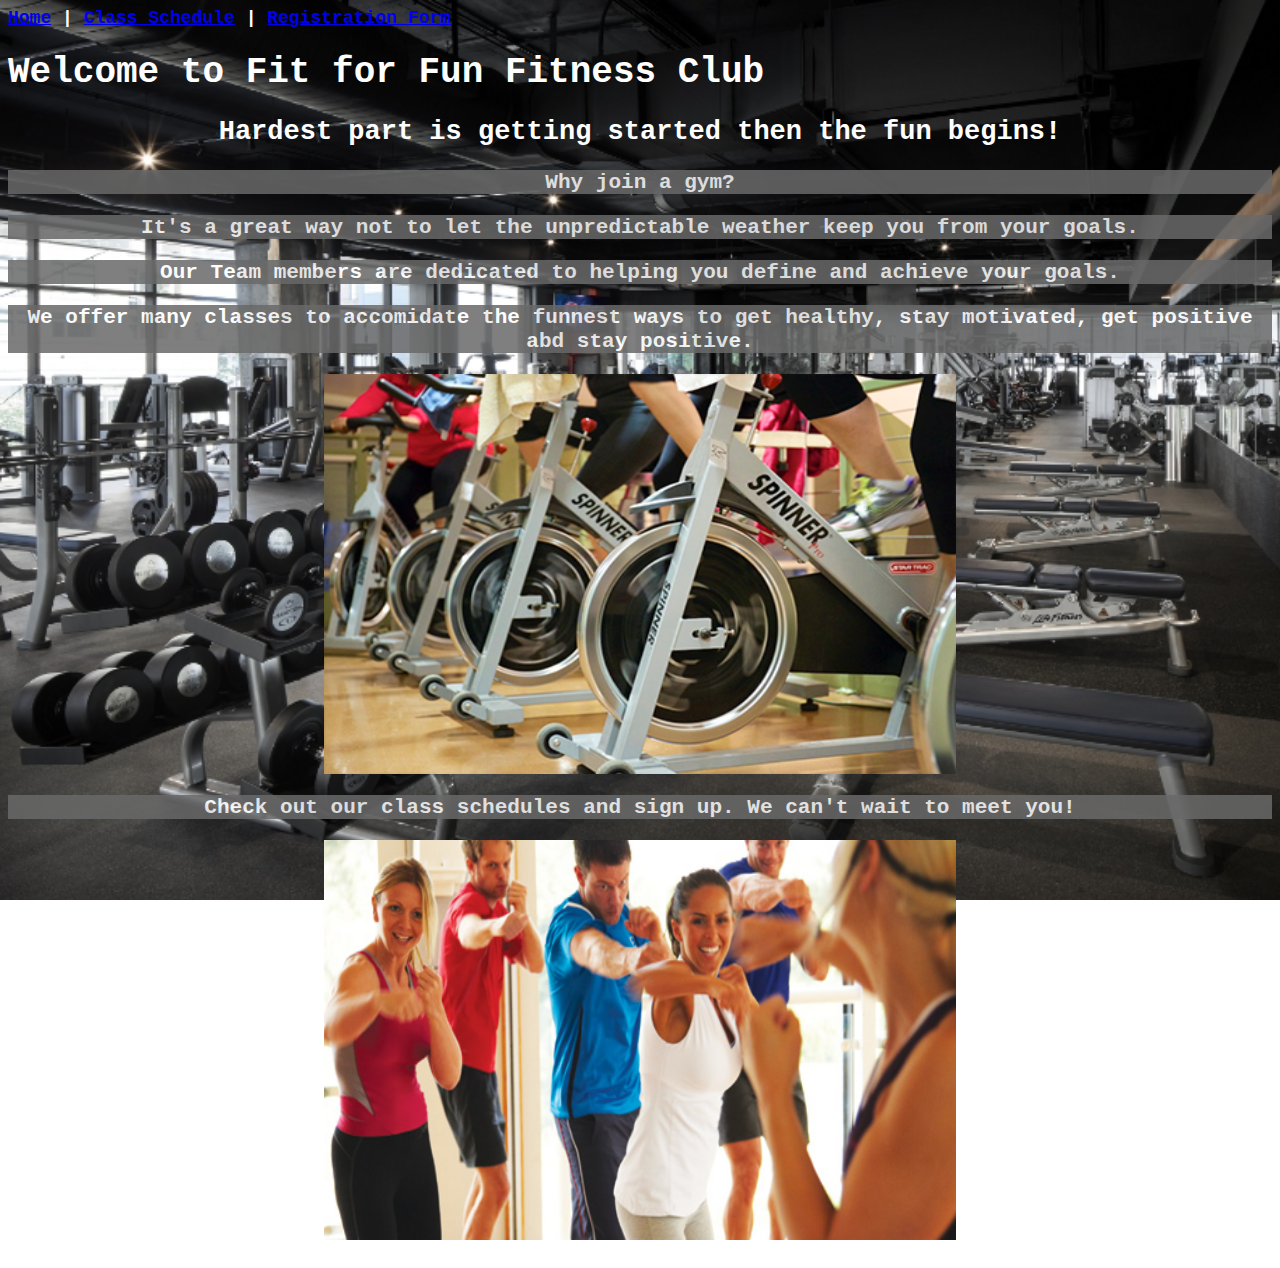
<file: index.html>
<!DOCTYPE html>
<html>
<head>
  <!--
    Author: Jessica Gilmore
    Date: June 24, 2021
    Project: A website fit for Fun Fitness Club -->
    <meta charset="utf-8">
    <title>Fit for Fun Fitness Club</title>
    <link href="style.css" rel="stylesheet"/>
</head>
<body>
  <a href="index.html">Home</a> |
  <a href="classes.html">Class Schedule</a> |
  <a href="info.html">Registration Form</a>

  <h1>Welcome to Fit for Fun Fitness Club</h1>
  <h2>Hardest part is getting started then the fun begins!</h2>
  <h3>Why join a gym?</h3>
  <h3>
    It's a great way not to let the unpredictable weather keep you from
    your goals.
  </h3>
  <h3>
    Our Team members are dedicated to helping you define and achieve your goals.
  </h3>
  <h3>
    We offer many classes to accomidate the funnest ways to get healthy,
    stay motivated, get positive abd stay positive.
  </h3>


  <img src="spin.jpg" alt="Spin" width="400" height="400">


  <h3>
    Check out our class schedules and sign up.
    We can't wait to meet you!
  </h3>


  <img src="combat.jpg" alt="combat" width="400" height="400">


  <footer>Fit for Fun Fitness Club &#169; 2021</footer>
</body>

</html>
</file>
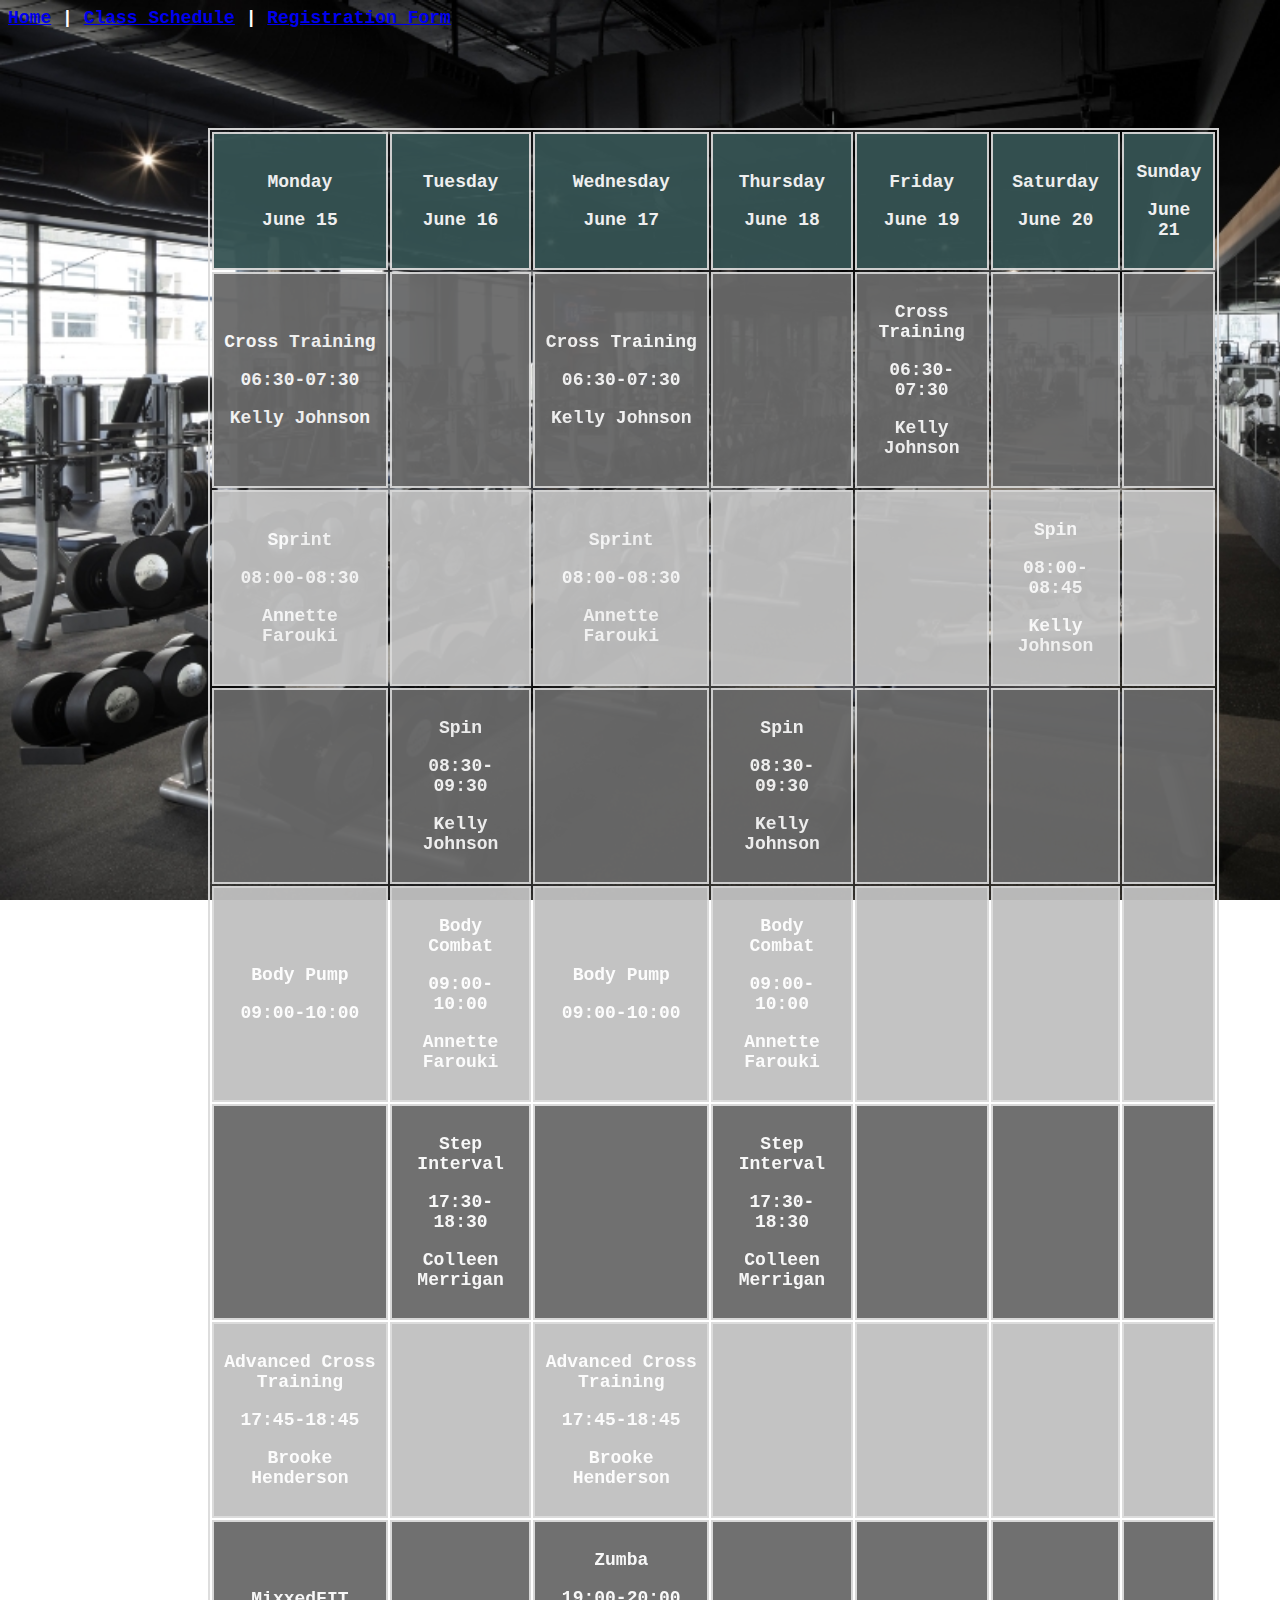
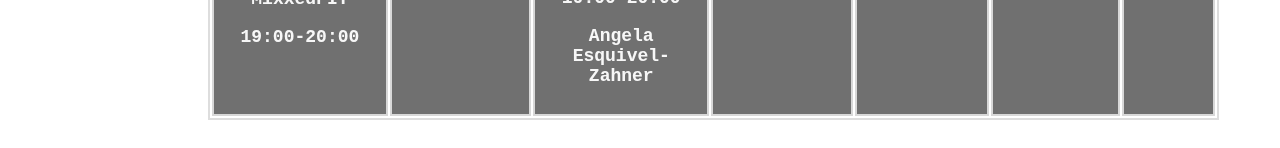
<file: classes.html>
<!DOCTYPE html>
<html>
<head>
  <!-- Class Schedule for Club
  Author: Jessica Gilmore
  Date: June 24, 2021 -->
  <meta charset="utf-8">
  <title>Class Schedule</title>
  <link href="style.css" rel="stylesheet"/>
</head>
  <body>
    <a href="index.html">Home</a> |
    <a href="classes.html">Class Schedule</a> |
    <a href="info.html">Registration Form</a>
      <table>
        <tr>
           <th>
              <p>Monday</p>
              <p>June 15</p>
           </th>
           <th>
              <p>Tuesday</p>
              <p>June 16</p>
           </th>
           <th>
              <p>Wednesday</p>
              <p>June 17</p>
           </th>
           <th>
             <p>Thursday</p>
             <p>June 18</p>
          </th>
          <th>
             <p>Friday</p>
             <p>June 19</p>
          </th>
          <th>
            <p>Saturday</p>
            <p>June 20</p>
         </th>
         <th>
            <p>Sunday</p>
            <p>June 21</p>
         </th>
      </tr>

        <tr><!-- Row 2 Starting at Monday end on Sunday -->
            <td>
              <p>Cross Training</p>
              <p>06:30-07:30</p>
              <p>Kelly Johnson</p>
            </td>
            <td></td>
            <td>
              <p>Cross Training</p>
              <p>06:30-07:30</p>
              <p>Kelly Johnson</p>
            </td>
            <td></td>
            <td>
              <p>Cross Training</p>
              <p>06:30-07:30</p>
              <p>Kelly Johnson</p>
            </td>
            <td></td>
            <td></td>
        </tr>

        <tr><!-- Row 2 Starting at Monday end on Sunday -->
            <td>
              <p>Sprint</p>
              <p>08:00-08:30</p>
              <p>Annette Farouki</p>
            </td>
            <td></td>
            <td>
              <p>Sprint</p>
              <p>08:00-08:30</p>
              <p>Annette Farouki</p>
            </td>
            <td></td>
            <td></td>
            <td>
              <p>Spin</p>
              <p>08:00-08:45</p>
              <p>Kelly Johnson</p>
            </td>
            <td></td>
        </tr>

        <tr><!-- Row 3 Starting at Monday end on Sunday -->
            <td></td>
            <td>
              <p>Spin</p>
              <p>08:30-09:30</p>
              <p>Kelly Johnson</p>
            </td>
            <td></td>
            <td>
              <p>Spin</p>
              <p>08:30-09:30</p>
              <p>Kelly Johnson</p>
            </td>
            <td></td>
            <td></td>
            <td></td>
        </tr>

        <tr><!-- Row 4 Starting at Monday end on Sunday -->
            <td>
              <p>Body Pump</p>
              <p>09:00-10:00</p>
            </td>
            <td>
              <p>Body Combat</p>
              <p>09:00-10:00</p>
              <p>Annette Farouki</p>
            </td>
            <td>
              <p>Body Pump</p>
              <p>09:00-10:00</p>
            </td>
            <td>
              <p>Body Combat</p>
              <p>09:00-10:00</p>
              <p>Annette Farouki</p>
            </td>
            <td></td>
            <td></td>
            <td></td>
        </tr>

        <tr><!-- Row 5 Starting at Monday end on Sunday -->
            <td></td>
            <td>
              <p>Step Interval</p>
              <p>17:30-18:30</p>
              <p>Colleen Merrigan</p>
            </td>
            <td></td>
            <td>
              <p>Step Interval</p>
              <p>17:30-18:30</p>
              <p>Colleen Merrigan</p>
            </td>
            <td></td>
            <td></td>
            <td></td>
        </tr>

        <tr><!-- Row 6 Starting at Monday end on Sunday -->
            <td>
              <p>Advanced Cross Training</p>
              <p>17:45-18:45</p>
              <p>Brooke Henderson</p>
            </td>
            <td></td>
            <td>
              <p>Advanced Cross Training</p>
              <p>17:45-18:45</p>
              <p>Brooke Henderson</p>
            </td>
            <td></td>
            <td></td>
            <td></td>
            <td></td>
        </tr>

        <tr> <!-- Row 7 Starting at Monday end on Sunday -->
            <td>
              <p>MixxedFIT</p>
              <p>19:00-20:00</p>
            </td>
            <td></td>
            <td>
              <p>Zumba</p>
              <p>19:00-20:00</p>
              <p>Angela Esquivel-Zahner</p>
            </td>
            <td></td>
            <td></td>
            <td></td>
            <td></td>
        </tr>

    </table>
    <footer>Fit for Fun Fitness Club &#169; 2021</footer>
  </body>
</html>
</file>
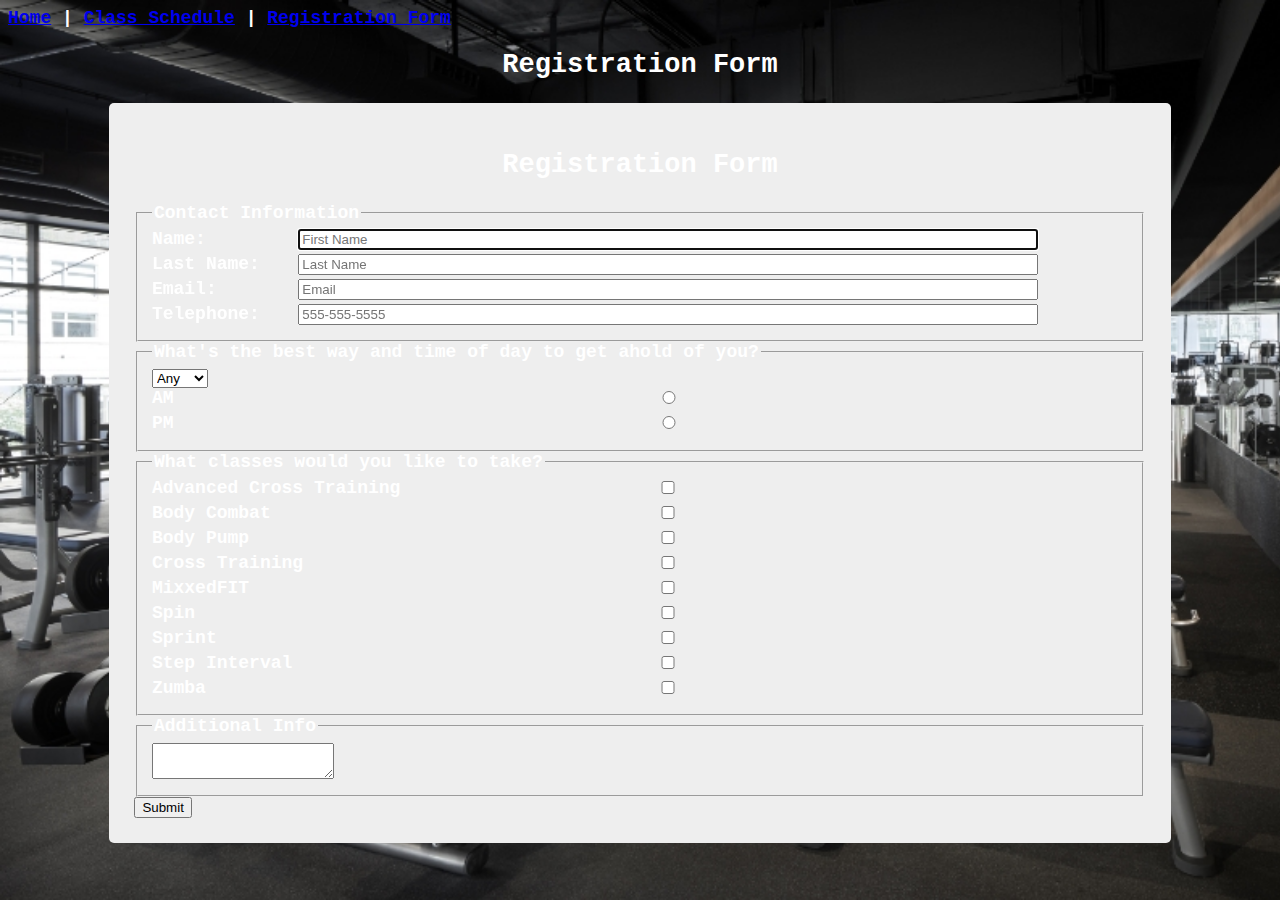
<file: info.html>
<!DOCTYPE html>
<html lang="en">
  <head>
    <!-- Form for club
    Author: Jessica Gilmore
    Date: June 26, 2021 -->
    <meta charset="utf-8">
    <title>Class Registration Form</title>
    <link href="style.css" rel="stylesheet"/>
  </head>
  <body>
    <a href="index.html">Home</a> |
    <a href="classes.html">Class Schedule</a> |
    <a href="info.html">Registration Form</a>

    <h2>Registration Form</h2>
    <div class="container">
      <form method="get" action="thankyou.html">

      <h2>Registration Form</h2>

        <fieldset>
          <legend>
            Contact Information
          </legend>

          <label for="fname">
            Name:
            <input autofocus type="text" name="fname" id="fname" required placeholder="First Name"/>
          </label>

          <label>
            Last Name:
            <input type="text" name="lname" id="lname" required placeholder="Last Name" />
          </label>

          <label>
            Email:
            <input type="email" name="email" id="email" required placeholder="Email" />
          </label>
          <label>
            Telephone:
            <input type="tel" name="phone" id="phone" required placeholder="555-555-5555"
             pattern="[0-9]{3}-[0-9]{3}-[0-9]{4}">
          </label>
        </fieldset>

        <fieldset>
        <legend>
          What's the best way and time of day to get ahold of you?
        </legend>
        <select name="Ways" id="Ways">
          <option value="None">Any</option>
          <option value="Call">Call</option>
          <option value="Email">Email</option>
          <option value="Text">Text</option>
        </select>

        <label class="radi0-inline">
          <input type="radio" name="time"> AM
        </label>
        <label class="radi0-inline">
          <input type="radio" name="time">PM
        </label>

      </fieldset>

      <fieldset>
        <legend>
          What classes would you like to take?
        </legend>
        <label class="checkbox-inline">
          <input type="checkbox" value="">Advanced Cross Training
        </label>

        <label class="checkbox-inline">
          <input type="checkbox" value="">Body Combat
        </label>

        <label class="checkbox-inline">
          <input type="checkbox" value="">Body Pump
        </label>

        <label class="checkbox-inline">
          <input type="checkbox" value="">Cross Training
        </label>

        <label class="checkbox-inline">
          <input type="checkbox" value="">MixxedFIT
        </label>

        <label class="checkbox-inline">
          <input type="checkbox" value="">Spin
        </label>

        <label class="checkbox-inline">
          <input type="checkbox" value="">Sprint
        </label>

        <label class="checkbox-inline">
          <input type="checkbox" value="">Step Interval
        </label>

        <label class="checkbox-inline">
          <input type="checkbox" value="">Zumba
        </label>
      </fieldset>

      <fieldset>
        <legend>
          Additional Info
        </legend>
        <textarea name="comment" placeholder="Any Additional Information...">
        </textarea>
      </fieldset>

          <input class="submit" type="Submit" value="Submit"/>
      </form>
    </div>

  </body>
</html>
</file>
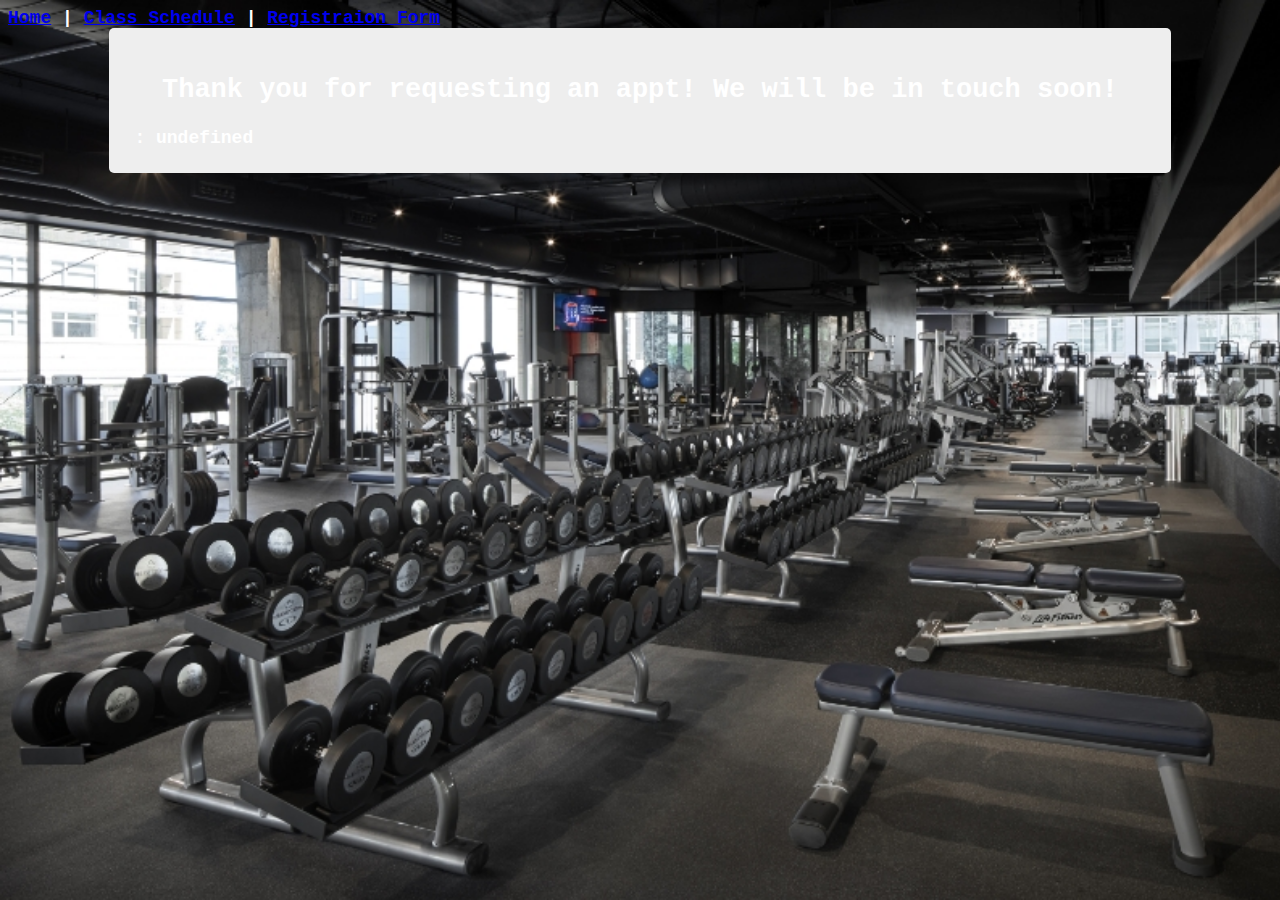
<file: thankyou.html>
<!DOCTYPE html>
<html lang="en" dir="ltr">

<head>
  <meta charset="utf-8">
  <link href="style.css" rel="stylesheet"/>
  <a href="index.html">Home</a> |
  <a href="classes.html">Class Schedule</a> |
  <a href="info.html">Registraion Form</a>
  <script>
    function printQuery() {
      var query = window.location.search.substring(1);
      var vars = query.split("&");

      for (var i = 0; i < vars.length; i++) {
        var pair = vars[i].split("=");
          document.write(pair[0] + ": " + pair[1] + "<br />");
      }
    }
  </script>
  <title>We'll Be in Touch Soon</title>
</head>

<body>
  <div class="container">
    <h2>Thank you for requesting an appt! We will be in touch soon!</h2>

    <script>
      printQuery();
    </script>
  </div>
</body>

</html>
</file>
<file: style.css>
html{
     color: white;
     font-weight: bolder;
     font-size: 18px;
     font-family: "Lucinda Console", "Courier New", monospace;
    }
body {
    background-image: url(gym.jpg);
    background-size: cover;
    background-attachment: fixed;
    }

h3 {
  background-color:#696969; opacity: .85;
  text-align: center;
  }

 img {
   display: block;
   margin-left: auto;
   margin-right: auto;
   width: 50%;
   }

.container {
  margin:auto;
  width:80%;
  background-color: #eeeeee;
  padding:25px;
  border-radius: 5px;
  margin-bottom: 10px;
  }

h2 {text-align: center}

label{
     display:block;
     padding-bottom: 5px;
     position: relative;
     }

input {
  position: absolute;
  left:15%;
  width: 75%
  }

.submit {
       width: initial;
       position: initial;
       }

/* table style */

table{
      margin: 100px 0px 0px 200px;
      width: 80%;
      }
table, th, td {
              border: 2px #DCDCDC solid; opacity: .95;
              }
th, td {
        padding: 10px; text-align: center;
        }

tr:nth-child(even){
        background-color: #696969;
        }
tr:nth-child(odd){
        background-color: #C0C0C0;
        }

th, .sidebar{
      background-color: #2F4F4F; color: white;
      }
</file>
